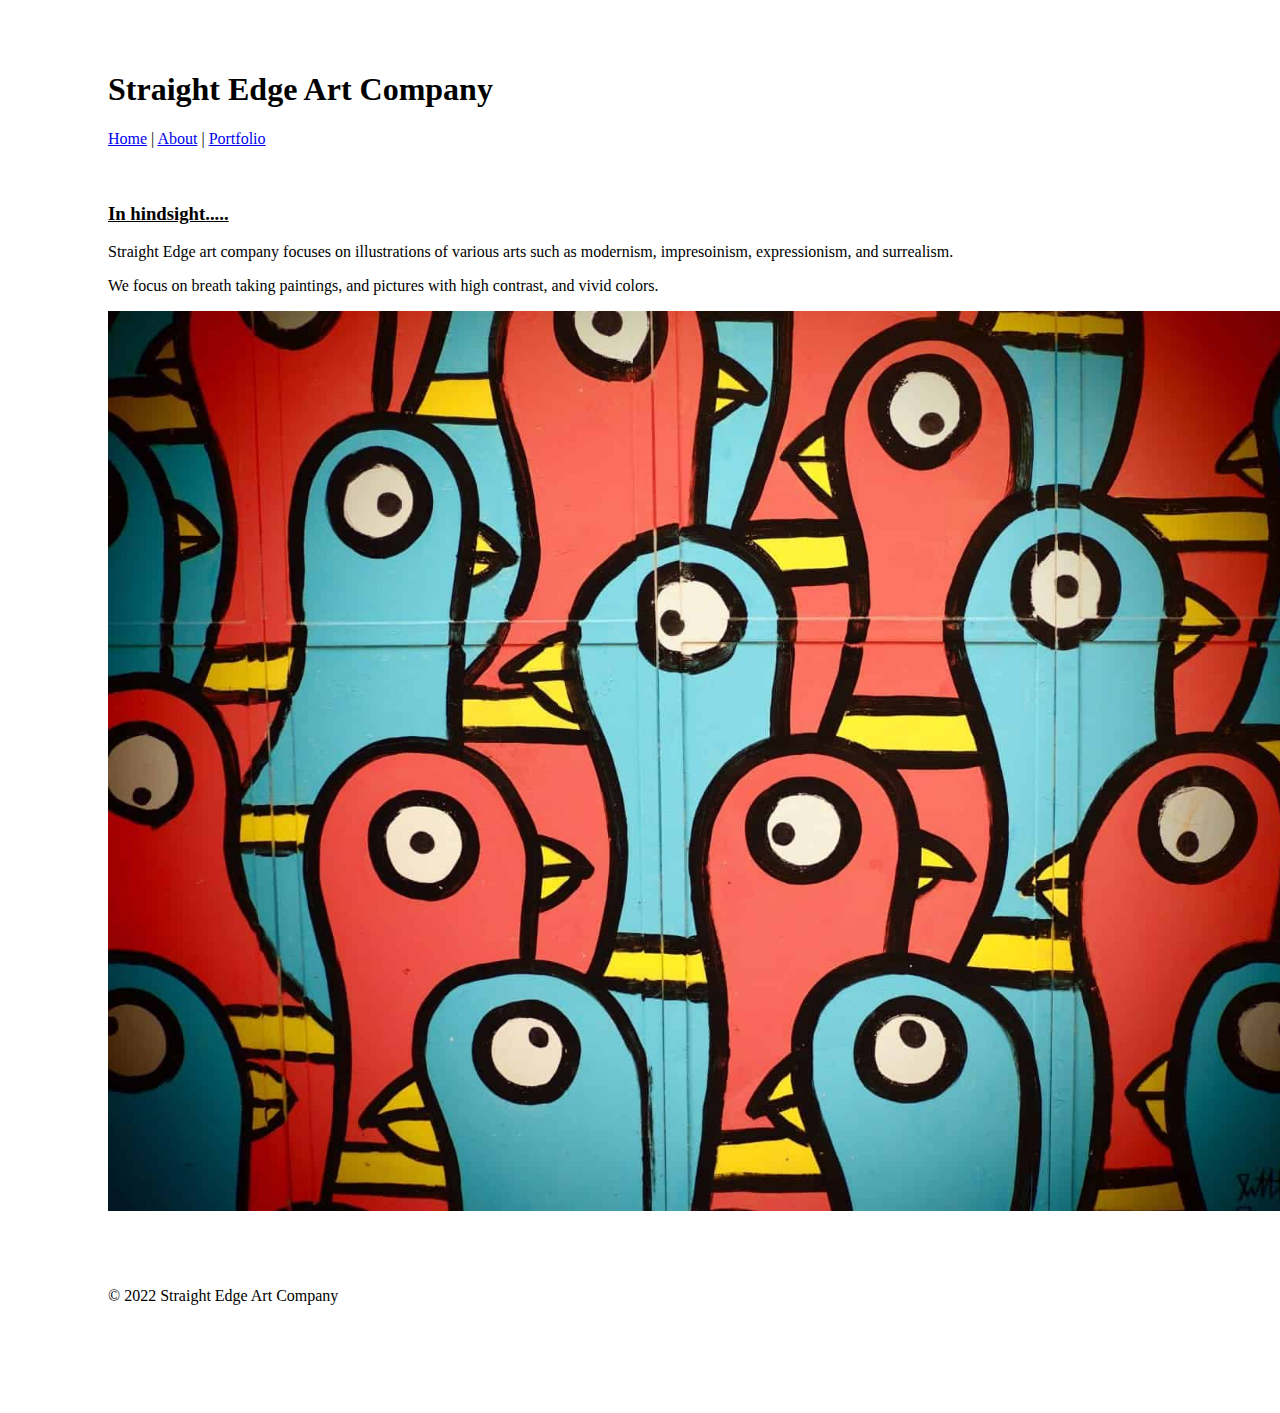
<file: Assignment 5-2/index.html>
<!DOCTYPE html>
<html lang="en">
  <head>
    <meta charset="UTF-8" />
    <meta http-equiv="X-UA-Compatible" content="IE=edge" />
    <meta name="viewport" content="width=device-width, initial-scale=1.0" />
    <title>Straight Edge Art Company</title>

    <!-- link to the CSS sylesheet -->
    <link rel="stylesheet" href="/Assignment 5-2/style.css" />
  </head>

  <body>
    <div>
      <header>
      <!-- page title -->
      <h1>Straight Edge Art Company</h1>

      <!-- navigation links -->
      <nav>
        <a href="index.html">Home</a> | <a href="about.html">About</a> |
        <a href="example.html">Portfolio</a>
      </nav>
    </header>
      <!-- white space -->
      <br /><br />

      <!-- information about Straight Edge -->
      <section>
        <h3>In hindsight.....</h3>
        <p>
          Straight Edge art company focuses on illustrations of various arts such as modernism, impresoinism, expressionism, and surrealism.
        </p>
        <p>We focus on breath taking paintings, and pictures with high contrast, and vivid colors. </p>
      </section>

      <!-- image section -->
      <section>
        <img
          src="/Assignment 5-2/img/homepage/img1.jpg"
          alt="Abstract image of a colorful pigeons"
          width="1200px"
          height="900px"
        />
      </section>

      <!-- white space -->
      <br />

      

      <!-- white space -->
      <br /><br /><br />









<!-- footer -->
      <footer>&copy; 2022 Straight Edge Art Company</footer>

    </div>
  </body>
</html>
</file>
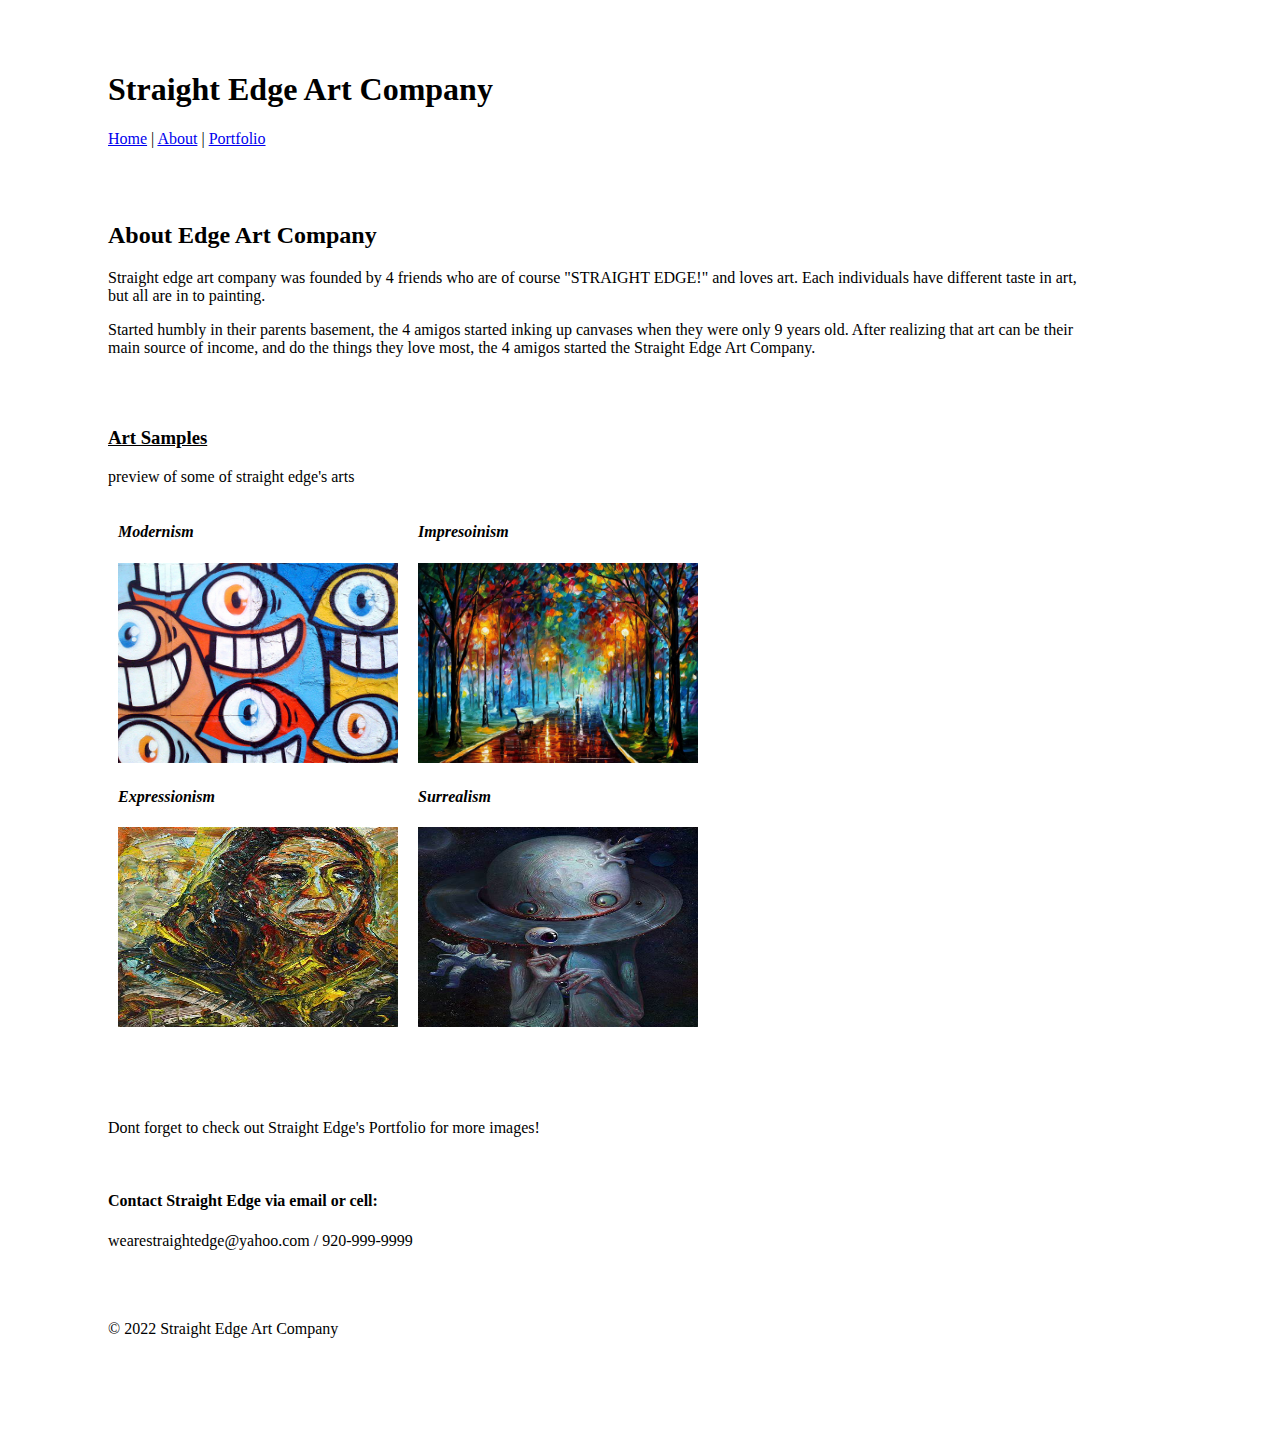
<file: Assignment 5-2/about.html>
<!DOCTYPE html>
<html lang="en">
  <head>
    <meta charset="UTF-8" />
    <meta http-equiv="X-UA-Compatible" content="IE=edge" />
    <meta name="viewport" content="width=device-width, initial-scale=1.0" />
    <title>About Straight Edge</title>

    <!-- link to the CSS sylesheet -->
    <link rel="stylesheet" href="/Assignment 5-2/style.css" />
  </head>
  <body>
    <Header>
    <h1>Straight Edge Art Company</h1>

    <!-- navigation links -->
    <nav>
      <a href="index.html">Home</a> | <a href="about.html">About</a> |
      <a href="example.html">Portfolio</a>
    </nav>
  </Header>

    <!-- white space -->
    <br /><br /><br />

    <!-- about Straigh Edge section -->
    <section>
      <h2>About Edge Art Company</h2>
      <p>
        Straight edge art company was founded by 4 friends who are of course "STRAIGHT EDGE!" and loves art. Each individuals have different taste in art, but all are in to painting.
      </p>
      <p>Started humbly in their parents basement, the 4 amigos started inking up canvases when they were only 9 years old. After realizing that art can be their main source of income, and do the things they love most, the 4 amigos started the Straight Edge Art Company.</p>
    </section>

    <!-- white space -->
    <br /><br />

    <!-- Art Samples -->
    <h3>Art Samples</h3>
    <p>preview of some of straight edge's arts</p>

    <div class="container">
      <div>
        <h4><em>Modernism</em></h4>
        <img
          src="/Assignment 5-2/img/homepage/aboutPageImg/img1.jfif"
          alt=""
          width="280px"
          height="200px"
        />
      </div>
      <div>
        <h4><em>Impresoinism</em></h4>
        <img
          src="/Assignment 5-2/img/homepage/aboutPageImg/img2.jfif"
          alt=""
          width="280px"
          height="200px"
        />
      </div>
      <div>
        <h4><em>Expressionism</em></h4>
        <img
          src="/Assignment 5-2/img/homepage/aboutPageImg/img3.jfif"
          alt=""
          width="280px"
          height="200px"
        />
      </div>
      <div>
        <h4><em>Surrealism</em></h4>
        <img
          src="/Assignment 5-2/img/homepage/aboutPageImg/img4.jfif"
          alt=""
          width="280px"
          height="200px"
        />
      </div>
    </div>

    <br /><br /><br />


    
    <!-- white space -->
    <br />

    <p>Dont forget to check out Straight Edge's Portfolio for more images!</p>
    <br />

    <h4>Contact Straight Edge via email or cell:</h4>
    <p>wearestraightedge@yahoo.com / 920-999-9999</p>

    <br /><br /><br />

    <footer>&copy; 2022 Straight Edge Art Company</footer>
  </body>
</html>
</file>
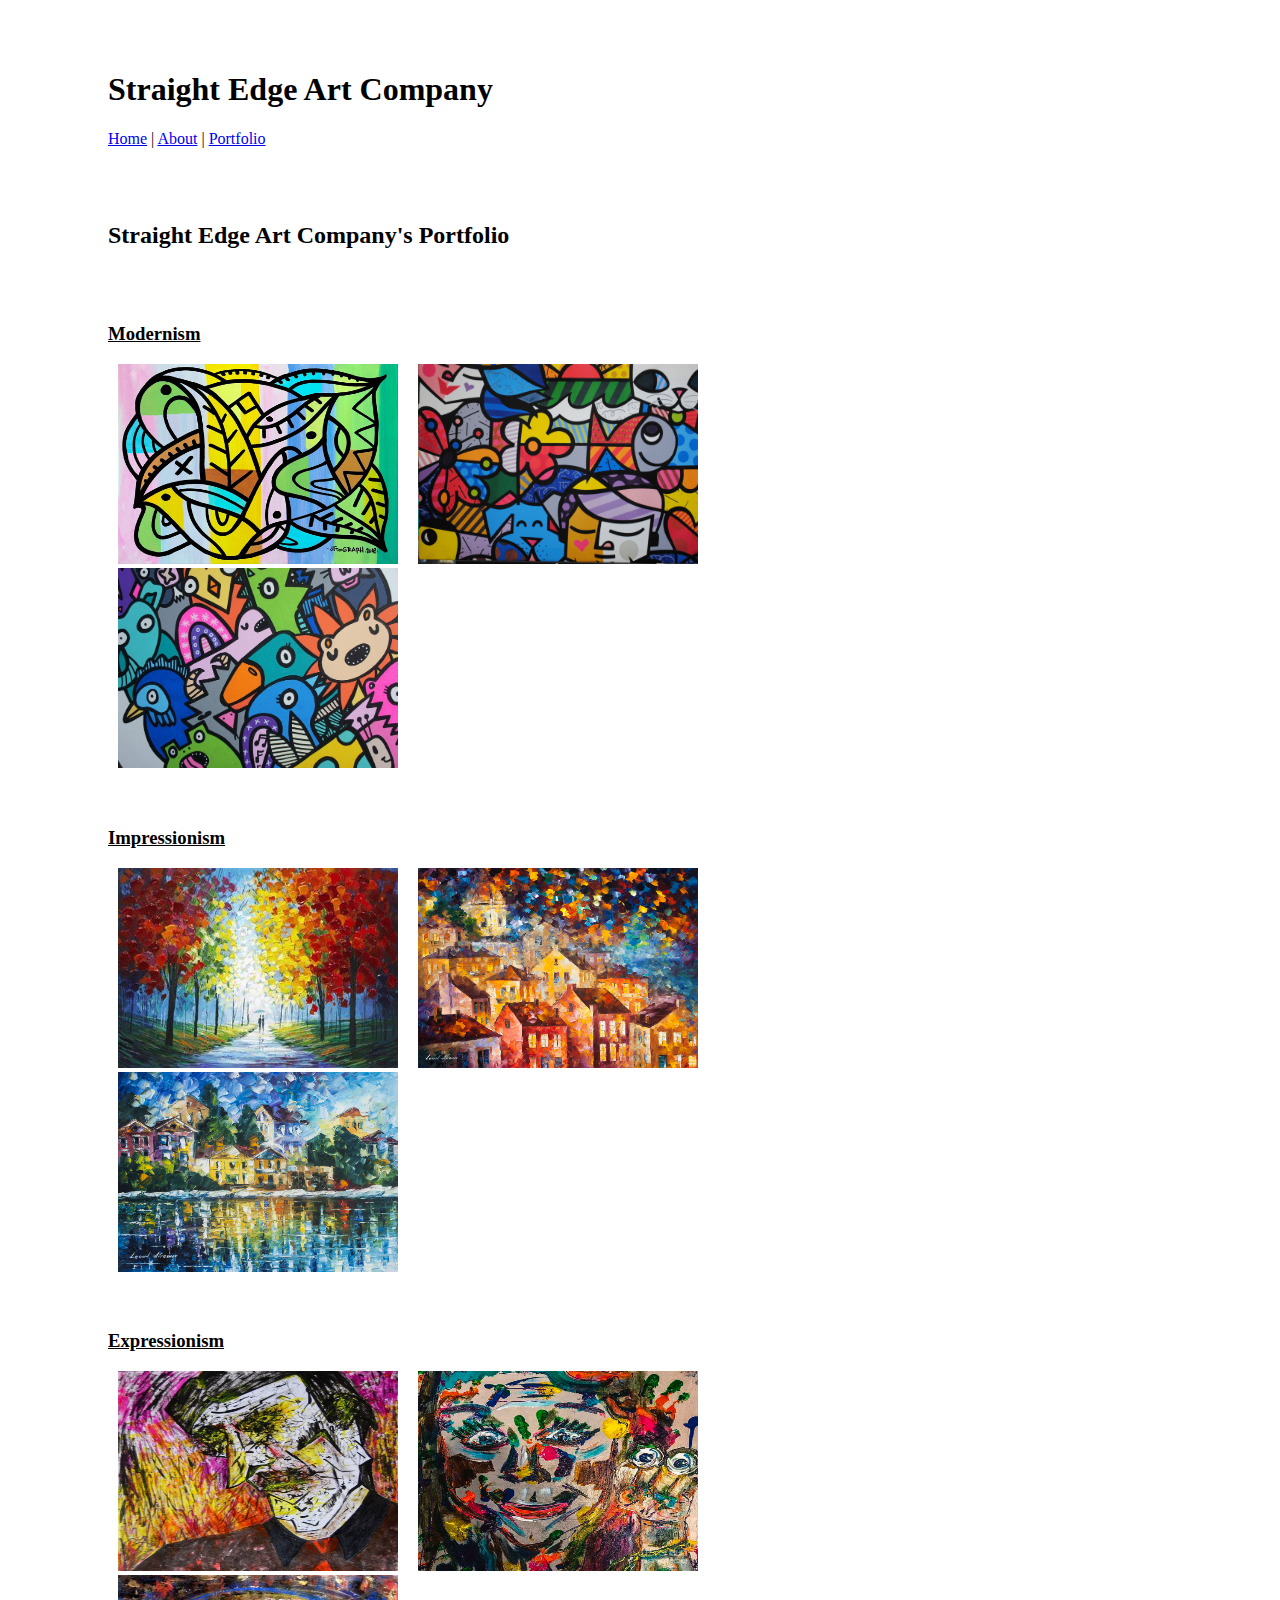
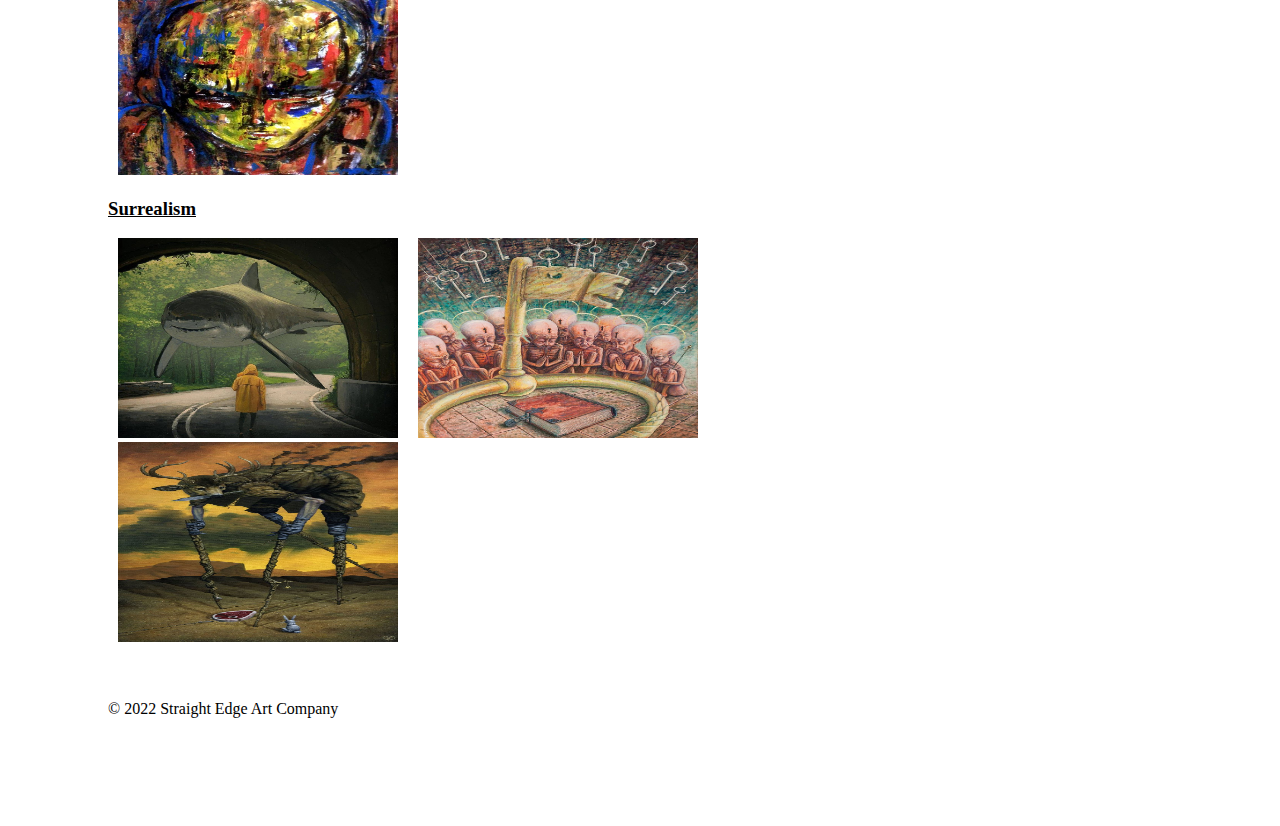
<file: Assignment 5-2/example.html>
<!DOCTYPE html>
<html lang="en">
  <head>
    <meta charset="UTF-8" />
    <meta http-equiv="X-UA-Compatible" content="IE=edge" />
    <meta name="viewport" content="width=device-width, initial-scale=1.0" />
    <title>Straight Edge Art Company - Portfolio</title>

    <!-- link to the CSS sylesheet -->
    <link rel="stylesheet" href="/Assignment 5-2/style.css" />
  </head>
  <body>
    <header>
    <h1>Straight Edge Art Company</h1>

    <!-- navigation links -->
    <nav>
      <a href="index.html">Home</a> | <a href="about.html">About</a> |
      <a href="example.html">Portfolio</a>
    </nav>
  </header>


    <!-- white space -->
    <br /><br /><br />

    <!-- about John section -->
    <section>
      <h2>Straight Edge Art Company's Portfolio</h2>
      <p>
        
      </p>
    </section>

    <!-- white space -->
    <br /><br />

    <!-- Sporting events images -->
    <h3>Modernism</h3>

    <div class="container2">
      <div>
        <img
          src="/Assignment 5-2/img/Portfolio/Modernism/img1.jpg"
          alt="abstract image of a colorful koi fish"
          width="280px"
          height="200px"
        />
      </div>
      <div>
        <img
          src="/Assignment 5-2/img/Portfolio/Modernism/img2.jpg"
          alt="abstract image of a person, a dog, a cat, a butterfly"
          width="280px"
          height="200px"
        />
      </div>
      <div>
        <img
          src="/Assignment 5-2/img/Portfolio/Modernism/img3.webp"
          alt="colorful abstract painting of different animals"
          width="280px"
          height="200px"
        />
      </div>
      
    </div>

    <br /><br />

    <!-- Live event section -->

    <h3>Impressionism</h3>

    <div class="container2">
      <div>
        <img
          src="/Assignment 5-2/img/Portfolio/Impressionism/img1.jfif"
          alt="#"
          width="280px"
          height="200px"
        />
      </div>
      <div>
        <img
          src="/Assignment 5-2/img/Portfolio/Impressionism/img2.jpeg"
          alt=""
          width="280px"
          height="200px"
        />
      </div>
      <div>
        <img
          src="/Assignment 5-2/img/Portfolio/Impressionism/img3.jpg"
          alt=""
          width="280px"
          height="200px"
        />
      </div>
      
    </div>

    <br /><br />

    <h3>Expressionism</h3>

    <div class="container2">
      <div>
        <img
          src="/Assignment 5-2/img/Portfolio/Expressionism/img1.jfif"
          alt="painting of a sad man with abstract bright colors"
          width="280px"
          height="200px"
        />
      </div>
      <div>
        <img
          src="/Assignment 5-2/img/Portfolio/Expressionism/img2.jpg"
          alt="painting of colorful face of a girl with a puppet hand"
          width="280px"
          height="200px"
        />
      </div>
      <div>
        <img
          src="/Assignment 5-2/img/Portfolio/Expressionism/img3.jpg"
          alt="colorful abstract photo of a bald person looking down"
          width="280px"
          height="200px"
        />
      </div>
      
    </div>

    <h3>Surrealism</h3>

    <div class="container2">
      <div>
        <img
          src="/Assignment 5-2/img/Portfolio/Surrealism/img1.jfif"
          alt="image of a shark floating into the tunnel in front of a boy wearing a yellow rain coat."
          width="280px"
          height="200px"
        />
      </div>
      <div>
        <img
          src="/Assignment 5-2/img/Portfolio/Surrealism/img2.jpg"
          alt="photo of what looks like humans praying in front of a book"
          width="280px"
          height="200px"
        />
      </div>
      <div>
        <img
          src="/Assignment 5-2/img/Portfolio/Surrealism/img3.jpg"
          alt="photo of a mutated deer with stick legs hovering on top of a piece of steak."
          width="280px"
          height="200px"
        />
      </div>
     
    </div>

    <!-- white space -->
    
    <br /><br /><br />

    <footer>&copy; 2022 Straight Edge Art Company</footer>
  </body>
</html>
</file>
<file: Assignment 5-2/style.css>
html {
    width: 1000px;
    margin: 50px 100px 100px 100px;
  }
  
  h3 {
    text-decoration: underline;
  }
  
  .container {
    display: grid;
    grid-template-columns: 300px 300px;
    grid-template-rows: 1fr ;
    justify-items: center;
  }
  
  .container2 {
    display: grid;
    grid-template-columns: 300px 300px;
    grid-template-rows: 1fr;
    justify-items: center;
  }
</file>
